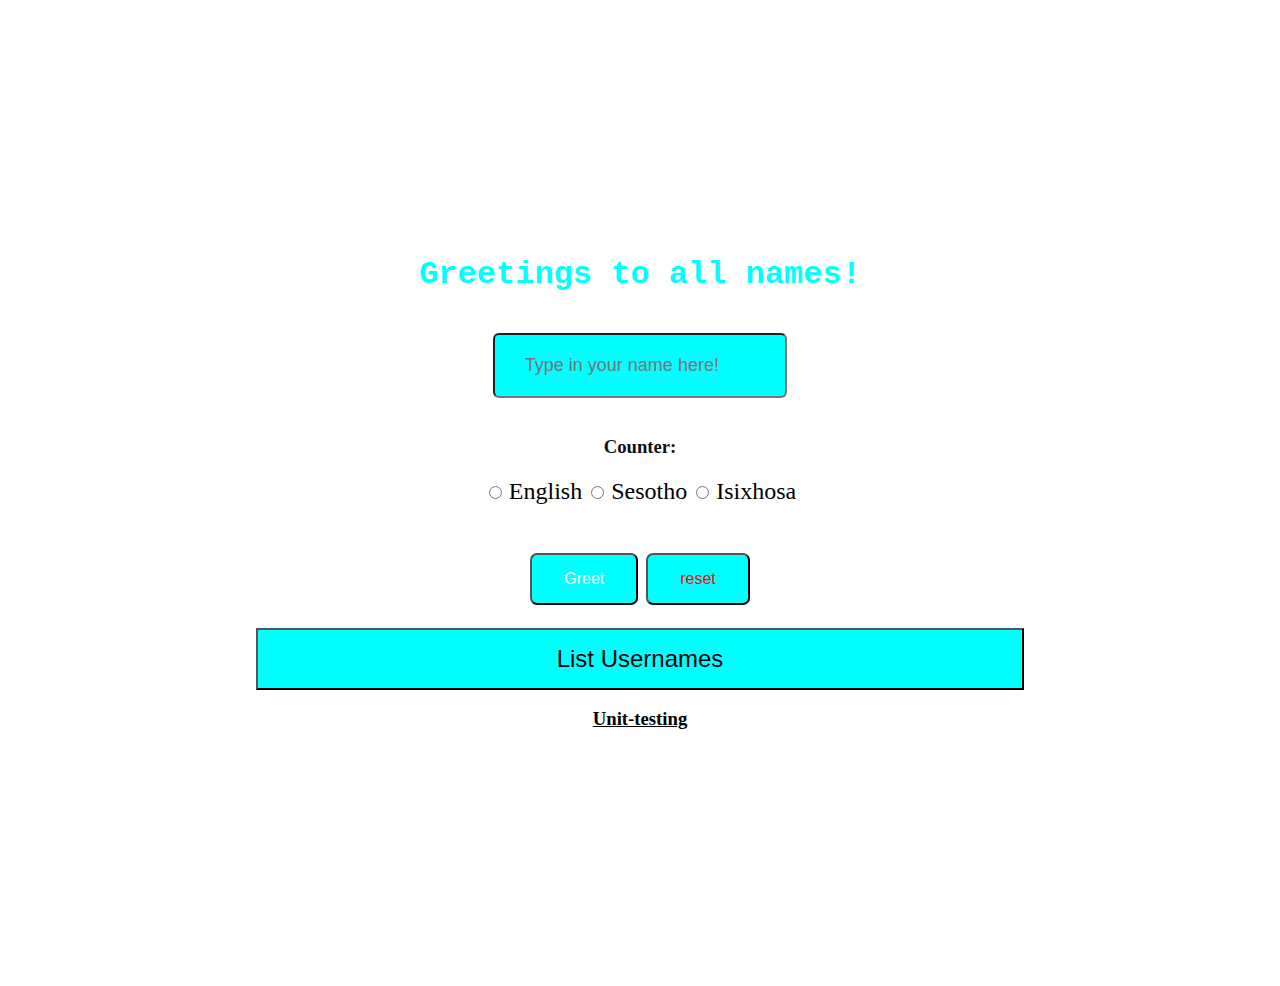
<file: index.html>
<!DOCTYPE html>
<html lang="en">
<head>
    <meta charset="UTF-8">
    <meta http-equiv="X-UA-Compatible" content="IE=edge">
    <meta name="viewport" content="width=device-width, initial-scale=1.0">
    <title>Greet exercise</title>
    <link rel="stylesheet" href="./css/greet.css">
    <link rel="stylesheet" href="https://cdnjs.cloudflare.com/ajax/libs/font-awesome/4.7.0/css/font-awesome.min.css">

</head>
<body >
    <div class="body_center ">

        <div>
            <h1>Greetings to all names!</h1>
            <div class="err">
                <span class="errorMessage"></span>
            </div>

            <div>
                
                <label class="la">
             <input type="text" value="" name="" class="greetTextHolder" pattern="[a-zA-Z*]" placeholder="Type in your name here!">
             <h3>Counter: <span class="numberCounter"></span></h3>
                </label> 
            </div>

            <div class="container">
                <label for="" class="">
                    <input type="radio" name="languageRadio" class="langRadio" value="english">
                   <span class="langText">English</span>
                </label>
                <label for="" class="">
                    <input type="radio" name="languageRadio" class="langRadio" value="sesotho">
                    <span class="langText">Sesotho</span>
                </label>
                <label for="" class="">
                    <input type="radio" name="languageRadio" class="langRadio" value="isixhosa">
                    <span class="langText">Isixhosa</span>
                </label>
            </div>

            <div class="container1">
                <button class="greetButton">Greet</button>
                <button class="resetButton">reset</button>
            </div>

            <div>
                <h3><span class="greetText"></span></h3>
            </div>

            <div>
                <h3><span class="errors"></span></h3>
            </div>
            </div>

            
            <div class="Btn">
                <button class="listButton" >List Usernames</button>
                <ul class="obj2"></ul>
            </div>
            <div>
                <div id='namesList'>

                </div>
            </div>

            <div>
                <h3>
                    <!-- <a href="./Names/index.html">Greeting</a>  -->
                    <a href="mocha/mocha.html">Unit-testing</a>
                </h3>
            </div>
        </div>
    </div>


    
</body>
<script src="./function&test/greetfunc.js"></script>
<script src="./function&test/greet.js"></script> 
</html>
</file>
<file: css/greet.css>
body{
    margin: 0;
    padding: 0;
    /* background: gray; */
}

.body_center{
    
    text-align: center;
    margin: 20%;
}
.err{
    color: red;
}
h1{
    font-family:'Courier New', Courier, monospace;
    margin-bottom: 25px;
    color: cyan;
}
h3{
    color:#111;
}
.numberCounter{
    font-size: x-large;
    color:#111;
}
.la .greetTextHolder{
    font-size: large;
}
.greetText{
    color: blue;
}
.la input{
    width: 30%;
    border-radius: 6px;
    padding: 20px 30px;
    margin: 15px 0;
    margin-bottom: 2%;
    background-color: cyan;
    color: black;
}

 .container input[type="radio"] {
    margin-bottom: 50px;
  }
  
  .langText{
      font-size: x-large;
  }
  .container1 .greetButton, .resetButton{
    background-color:  cyan;
    border-radius: 7px;
    color: white;
    padding: 15px 32px;
    text-align: center;
    text-decoration: none;
    display: inline-block;
    font-size: 16px;
    margin: 4px 2px;
    cursor: pointer;
  }
  .container1 .greetButton:hover, .resetButton:hover
  {
      background: black;
  }
  .container1 button{
      font-size: 800;
      color: red;
  }
  a{
    width: 30%;
    padding: 5px 10px;
    margin: 15px 0;
    margin-bottom: 2%;
    color: black;

  }
  .Btn button{
    background-color:  cyan;
    width: 100%;
    color: black;
    padding: 15px 32px;
    text-align: center;
    text-decoration: none;
    display: inline-block;
    font-size: x-large;
    
    cursor: pointer;
}
</file>
